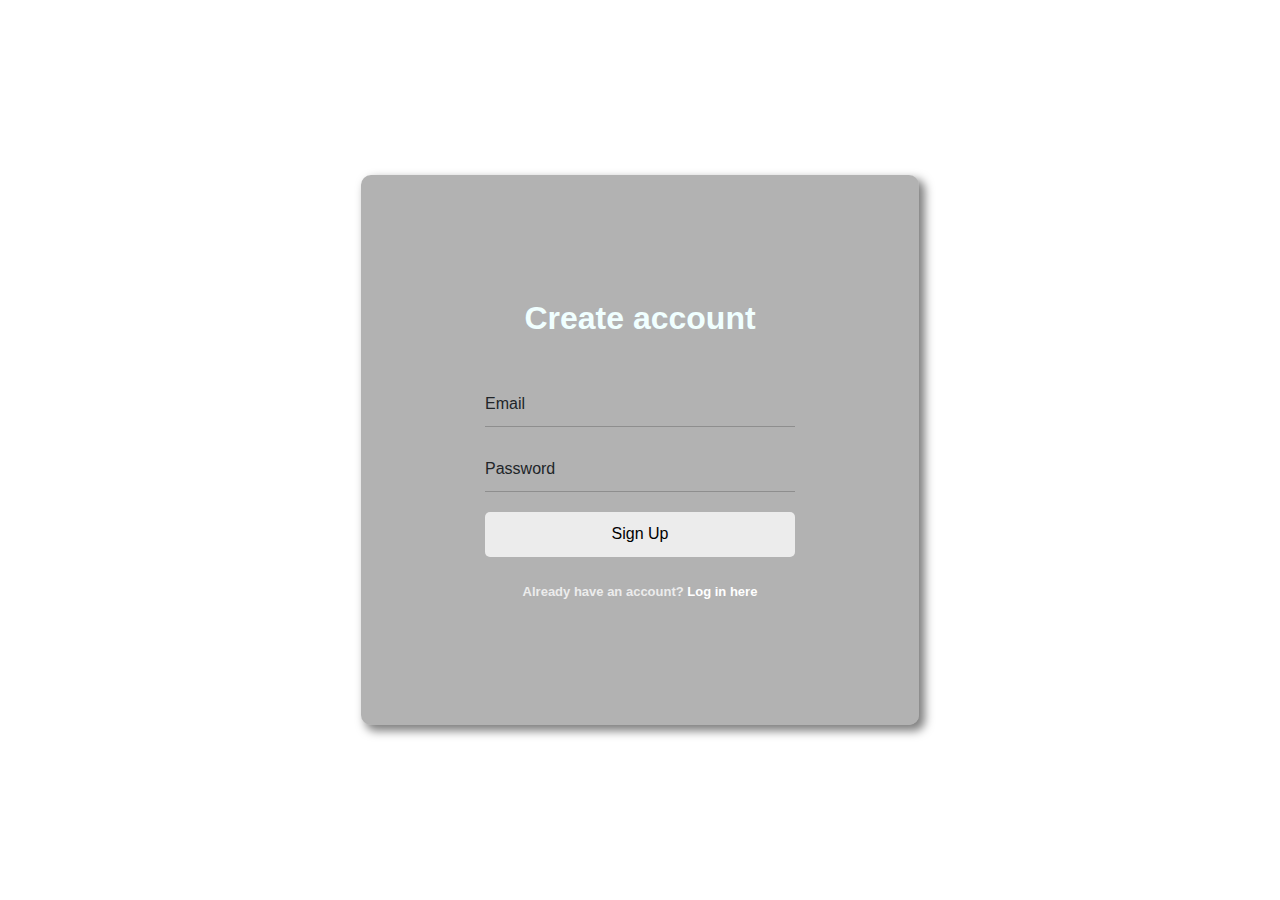
<file: Bootstrap Login/Bootstrap Login/index.html>
<!DOCTYPE html>
<html lang="en">
<head>
    <meta charset="UTF-8">
    <meta http-equiv="X-UA-Compatible" content="IE=edge">
    <meta name="viewport" content="width=device-width, initial-scale=1.0">
    <link rel="stylesheet" href="style.css">
    <link rel="stylesheet" href="https://cdn.jsdelivr.net/npm/bootstrap@5.2.3/dist/css/bootstrap.min.css">
    <title>Login</title>
</head>
<body>
    <div class="wrapper">
        <div class="container main">
           
                <div class="col-md-6 right">
                     <div class="input-box">
                        <h2>Create account</h2>
                        <div class="input-field">
                            <input type="text" class="input" id="email" required autocomplete="off">
                            <label for="email">Email</label>
                        </div>
                        <div class="input-field">
                            <input type="password" class="input" id="password" required>
                            <label for="password">Password</label>
                        </div>
                        <div class="input-field">
                            <input type="submit" class="submit" value="Sign Up">
                            
                        </div>
                        <div class="signin">
                            <span>Already have an account? <a href="#">Log in here</a></span>
                        </div>
                     </div>
                </div>
            
        </div>
    </div>
</body>
</html>
</file>
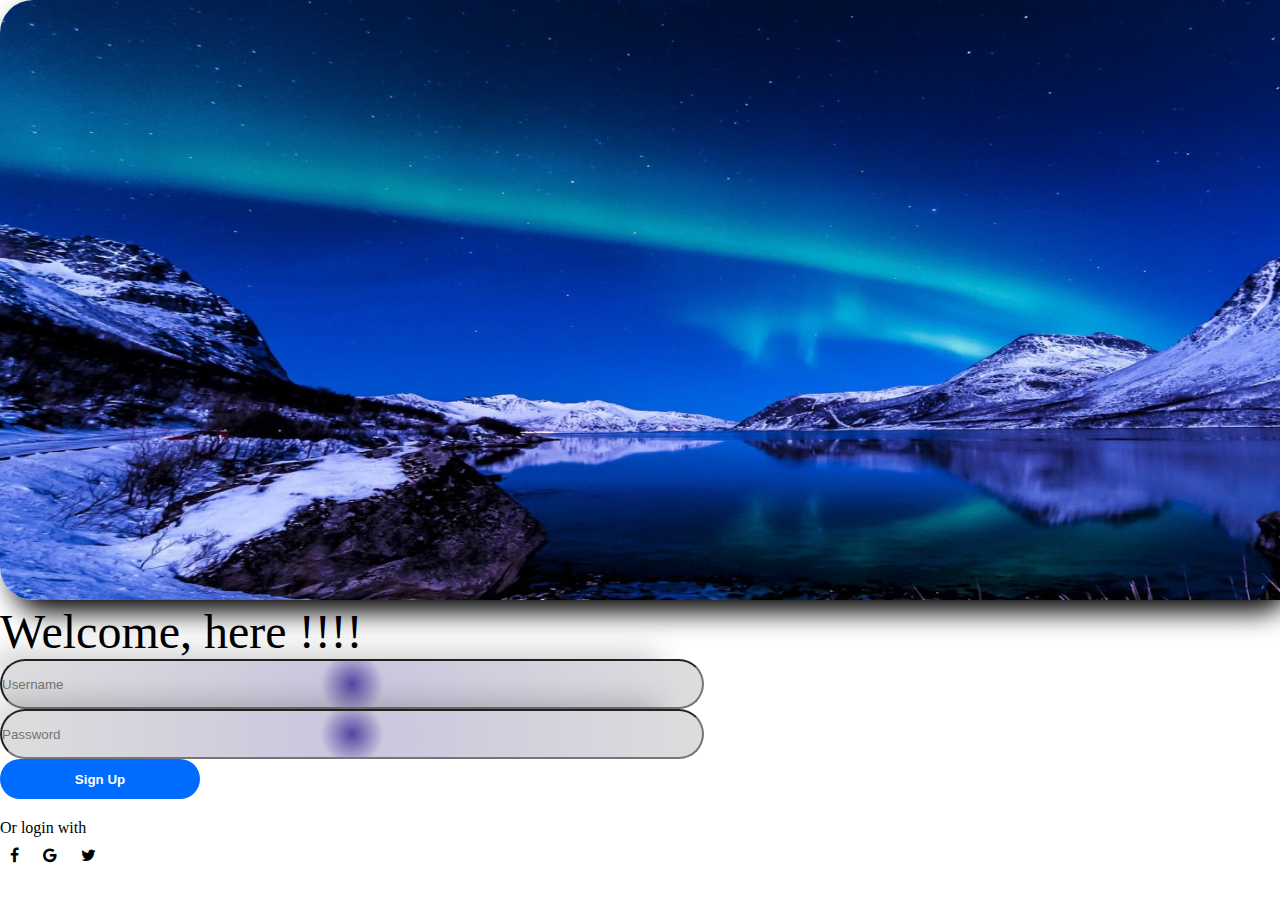
<file: index1.html>
<!DOCTYPE html>
<html lang="en">

<head>
   <meta charset="utf-8" />
   <meta name="viewport" content="width=device-width, initial-scale=1" />
   <title>Bootstrap Project</title>
   <link rel="stylesheet" href="style1.css" />
   <link rel="stylesheet" href="https://cdnjs.cloudflare.com/ajax/libs/font-awesome/4.7.0/css/font-awesome.min.css" />
   <link rel="stylesheet" href="https://cdnjs.cloudflare.com/ajax/libs/animate.css/4.1.1/animate.min.css" />
   <link href="https://cdn.jsdelivr.net/npm/bootstrap@5.2.0/dist/css/bootstrap.min.css" rel="stylesheet"
      integrity="sha384-gH2yIJqKdNHPEq0n4Mqa/HGKIhSkIHeL5AyhkYV8i59U5AR6csBvApHHNl/vI1Bx" crossorigin="anonymous" />
</head>

<body>

   <section class="login py-5 bg-light">
      <div class="container">
         <div class="row g-0">
            <div class="col-lg-5">
               <img src="peakpx (16).jpg">
            </div>

            <div class="col-lg-7 text-center py-5 text-secondary">
               <h1 class="animate__animated animate__bounceInDown">Welcome, here !!!!</h1>

               <form>
                  <div class="form-row py-2 pt-5">
                     <div class="offset-1 col-lg-10">
                        <input type="text" class="inp px-3" placeholder="Username">
                     </div>
                  </div>
                  <div class="form-row py-2">
                     <div class="offset-1 col-lg-10">
                        <input type="password" class="inp px-3" placeholder="Password">
                     </div>
                  </div>

                  <div class="form-row py-2">
                     <div class="offset-1 col-lg-10">
                        <!--<button type="button" class="btn btn-secondary">Sign Up</button>-->
                        <button class="btn1">
                           <b>Sign Up</b>

                        </button>
                     </div>
                  </div>

               </form>

               <p>Or login with</p>
               <span><i class="fa fa-facebook"></i></span>
               <span><i class="fa fa-google"></i></span>
               <span><i class="fa fa-twitter"></i></span>
            </div>

         </div>
      </div>

   </section>


   <script src="https://cdn.jsdelivr.net/npm/bootstrap@5.2.0/dist/js/bootstrap.bundle.min.js"
      integrity="sha384-A3rJD856KowSb7dwlZdYEkO39Gagi7vIsF0jrRAoQmDKKtQBHUuLZ9AsSv4jD4Xa"
      crossorigin="anonymous"></script>
</body>

</html>
</file>
<file: Bootstrap Login/Bootstrap Login/style.css>
@import url('https://fonts.googleapis.com/css2?family=Nunito:wght@400;600;800&display=swap');

*{
    font-family: 'Poppins', sans-serif;
}
.wrapper{
    background: url(https://img.freepik.com/free-vector/cartoon-alien-planet-landscape-space-game-background_88138-1121.jpg);
    background-position: center;
    background-size: cover;
    background-repeat: no-repeat;
    position: relative;
    padding: 0 20px 0 20px;
}
.main{
    display: flex;
    justify-content: center;
    align-items: center;
    min-height: 100vh;
}
.row{
    width: 900px;
    
}
.side-image{
    background-image: url("images/2.jpg");
    background-position: center;
    background-size: cover;
    background-repeat: no-repeat;
    position: relative;
    border-radius: 10px 0 0 10px;
}

.right{
    height: 550px;
    border-radius: 10px;
    background: transparent;
    box-shadow: 5px 5px 10px 1px rgba(0,0,0,0.5);
    display: flex;
    justify-content: center;
    align-items: center;
    position: relative;
    background: rgba(0,0,0,0.3);
}
.input-box{
    width: 330px;
    box-sizing: border-box;
}
.input-box h2{
    font-weight: 700;
    color: azure;
    text-align: center;
    margin-bottom: 45px;
}
.input-field{
    display: flex;
    flex-direction: column;
    position: relative;
    padding: 0 10px 0 10px;
}
.input{
    height: 45px;
    width: 100%;
    background: transparent;
    border: none;
    border-bottom: 1px solid rgba(0,0,0,0.2);
    outline: none;
    margin-bottom: 20px;
    color: blanchedalmond;
}
.input-box .input-field label{
    position: absolute;
    top: 10px;
    left: 10px;
    pointer-events: none;
    transition: .5s;
}
.input-field .input:focus ~ label{
    top: -10px;
    font-size: 13px;
}
.input-field .input:valid ~ label{
    top: -10px;
    font-size: 13px;
    color: #5d5076;
}
.input-field .input:focus, .input-field .input:valid{
    border-bottom: 1px solid #743ae1;
}
.submit{
    border: none;
    outline: none;
    height: 45px;
    background: #ececec;
    border-radius: 5px;
    transition: .4s;
}
.submit:hover{
    background: rgba(37, 95, 156,0.9);
    color: #fff;
}
.signin{
    text-align: center;
    color: #ececec;
    font-weight: 700;
    font-size: small;
    margin-top: 25px;
}
span a{
    text-decoration: none;
    font-weight: 700;
    color: white;
    transition: .5s;
}
span a:hover{
    text-decoration: underline;
    color: gold;
}
@media only screen and (max-width: 768px){
    .side-image{
        border-radius: 10px 10px 0 0;
    }
    img{
        width: 35px;
        position: absolute;
        top: 20px;
        left: 47%;
    }
    .text{
        position: absolute;
        top: 70%;
        text-align: center;
    }
    .text p,i{
        font-size: 17px;
    }
    .row{
        max-width: 420px;
        width: 100%;
    }
}
</file>
<file: style1.css>
*{
   padding: 0;
   margin: 0;
   box-sizing: border-box;
}
.row{
    background-color: white;
    border-radius: 33px;
    box-shadow: 12px 12px 27px;
    width: auto;
    height: 37.5rem;
}
img{
    width: 130%;
    height: 37.5rem;
    border-top-left-radius: 33px;
    border-bottom-left-radius: 33px;
    /* border-top-right-radius: 50%;
    border-bottom-right-radius: 50%; */
    
}

.login h1{
    font-size: 3rem;
    font-weight: 300;
}
.inp{
    height: 50px;
    width: 55%;
    outline: none;
    border-radius: 60px;
    box-shadow: -26px -19px 30px -19px rgba(0, 0, 0, 0.45);
    background: radial-gradient(circle, rgba(84,68,162,1) 0%, rgba(204,199,222,1) 9%, rgba(221,221,221,1) 100%);
}

.btn1{
    width: 200px;
    height: 40px;
    border: none;
    border-radius: 60px;
    background-color: #006cff;
    color: white;
}
.btn1:hover{
    background-color:#d9ffd8;
    color:#006cff;
    transition: linear 0.5s;
}

.fa-facebook{
    padding: 10px;
    font-size: 30px;
}

.fa-facebook:hover{
    color: blue;
}
.fa-google{
    padding: 10px;
    font-size: 30px;
}

.fa-google:hover{
    color: rgb(221, 64, 64);
}
.fa-twitter{
    padding: 10px;
    font-size: 30px;
}

.fa-twitter:hover{
    color: rgb(100, 212, 240);
}

p{
    padding-top: 20px;
}
</file>
